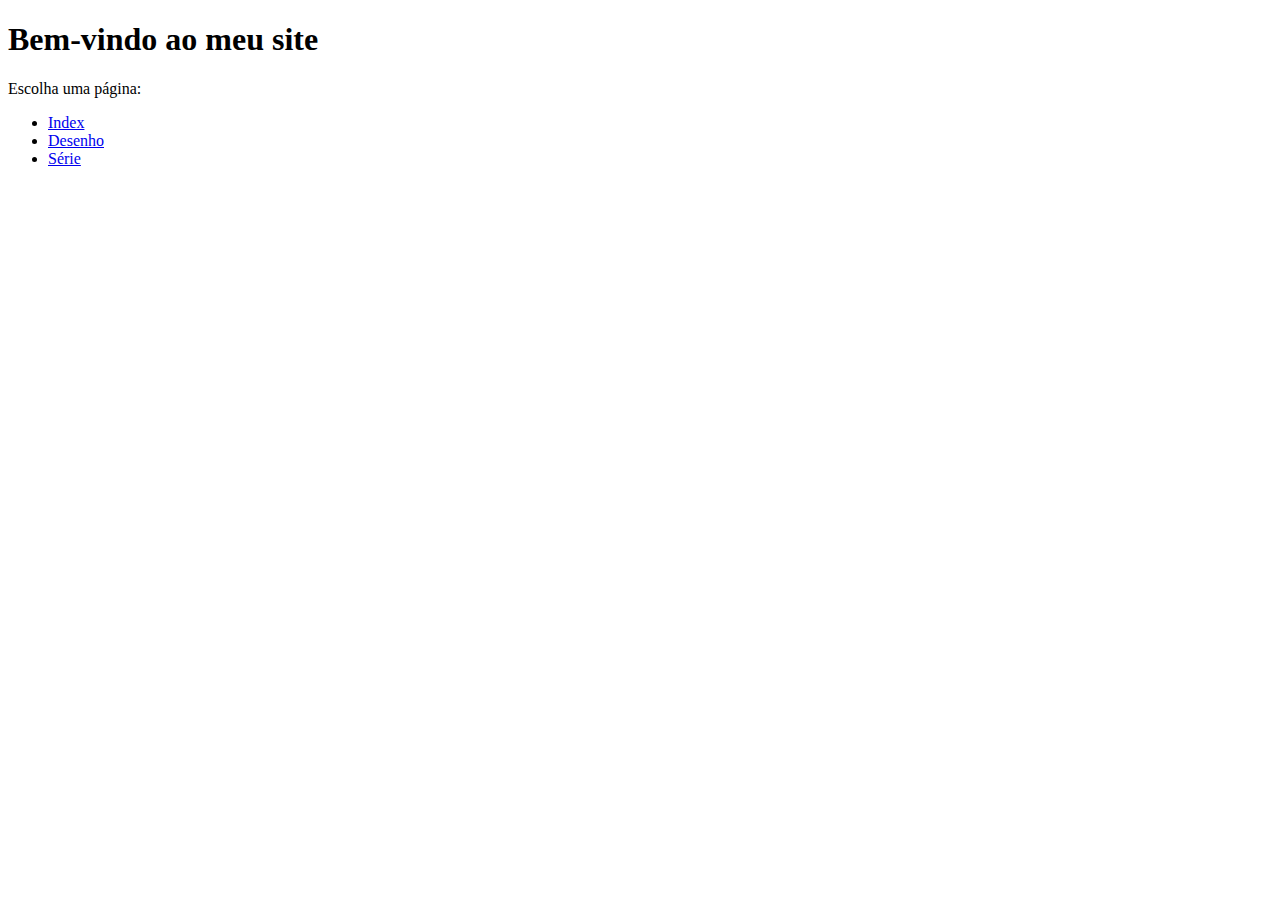
<file: Animes/index.html>
<!DOCTYPE html>
<html lang="en">
<head>
    <meta charset="UTF-8">
    <meta http-equiv="X-UA-Compatible" content="IE=edge">
    <meta name="viewport" content="width=device-width, initial-scale=1.0">
    <title>Página Inicial</title>
</head>
<body>
    <h1>Bem-vindo ao meu site</h1>
    <p>Escolha uma página:</p>
    <ul>
      <li><a href="index.html" onclick="redirect('index')">Index</a></li>
      <li><a href="desenho.html" onclick="redirect('desenho')">Desenho</a></li>
      <li><a href="serie.html" onclick="redirect('serie')">Série</a></li>
    </ul>
    <script>
      function redirect(page) {
        switch (page) {
          case "index":
            document.location.href = "./index.html";
            break;
          case "desenho":
            document.location.href = "./desenho.html";
            break;
          case "serie":
            document.location.href = "./serie.html";
            break;
        }
      }
    </script>
</body>
</html>
</file>
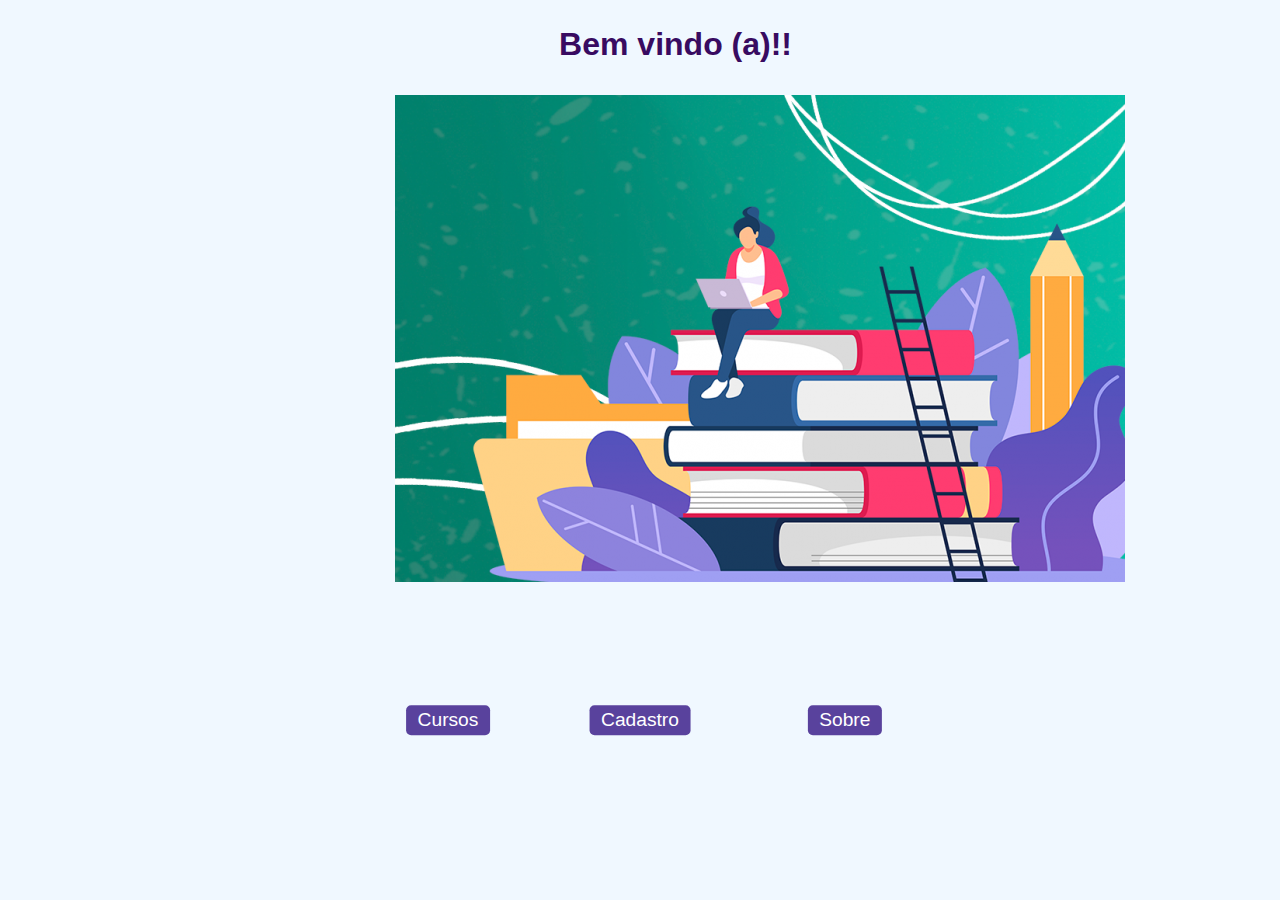
<file: farway/html/index.html>
<!doctype html>
<html lang="pt-br">
  <head>
    <meta charset="utf-8">
    <meta name="viewport" content="width=device-width, initial-scale=1">
    <link rel="stylesheet" type="text/css" href="formulario.css" media="screen">
    <title>Home</title>
  </head>
  <body>
    <h1 id="home">Bem vindo (a)!!</h1>
    <img src="estudo.png" alt="Imagem 1" id="estudo">
    <button id="botao1" type="submit">Cursos</button>
    <button id="botao2" type="submit">Cadastro</button>
    <button id="botao3" type="submit">Sobre</button>
    </body>
</html>
</file>
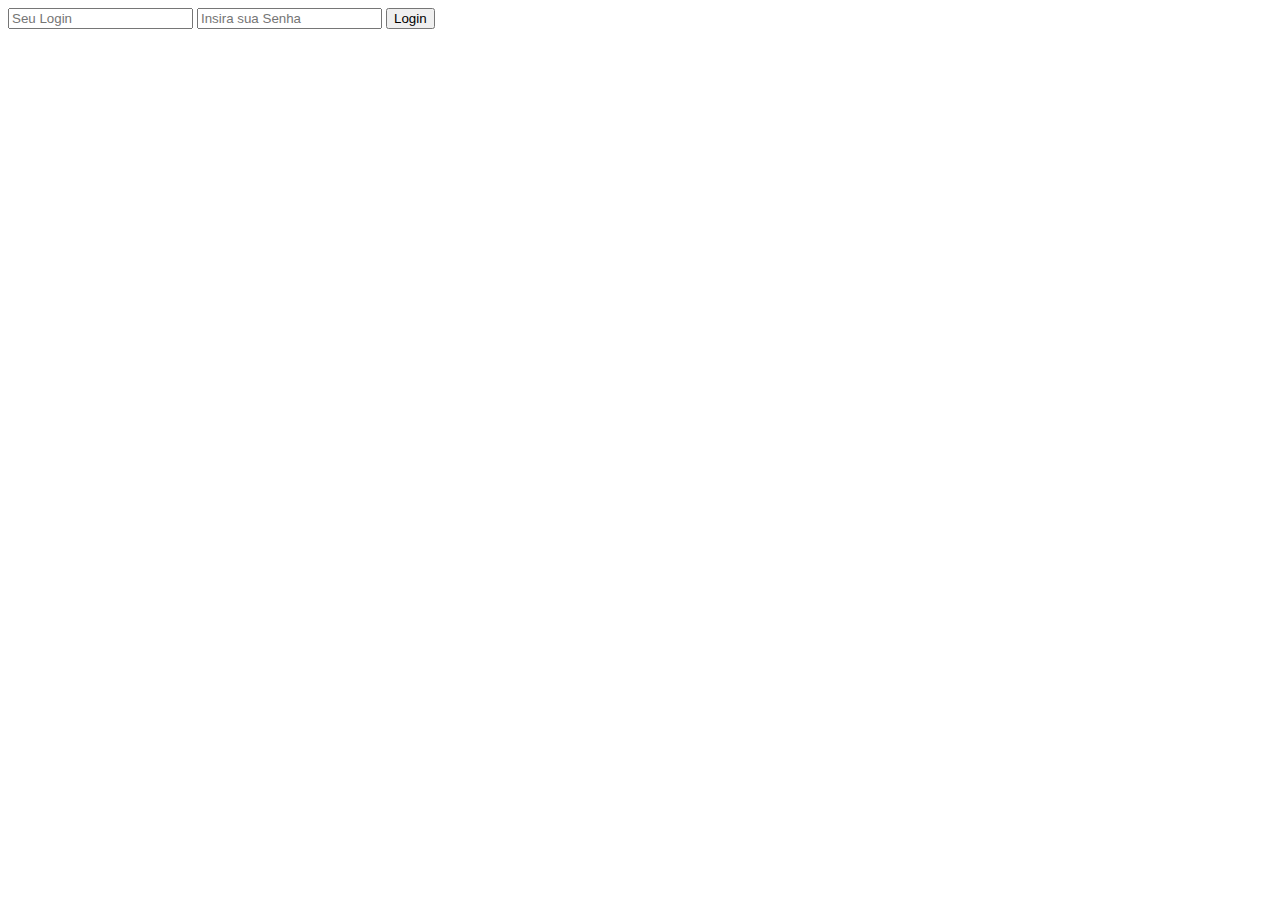
<file: login.html>
<!DOCTYPE html>
<html lang="en">

<head>
    <meta charset="UTF-8">
    <meta http-equiv="X-UA-Compatible" content="IE=edge">
    <meta name="viewport" content="width=device-width, initial-scale=1.0">
    <script src="testar.js"></script>
    <title>Document</title>
</head>

<body>
    <form>
        <input type="text" id="nome" placeholder="Seu Login">
        <input type="password" id="senha" placeholder="Insira sua Senha">
        <button type="submit" onclick="login()">Login</button>
    </form>

</body>

</html>
</file>
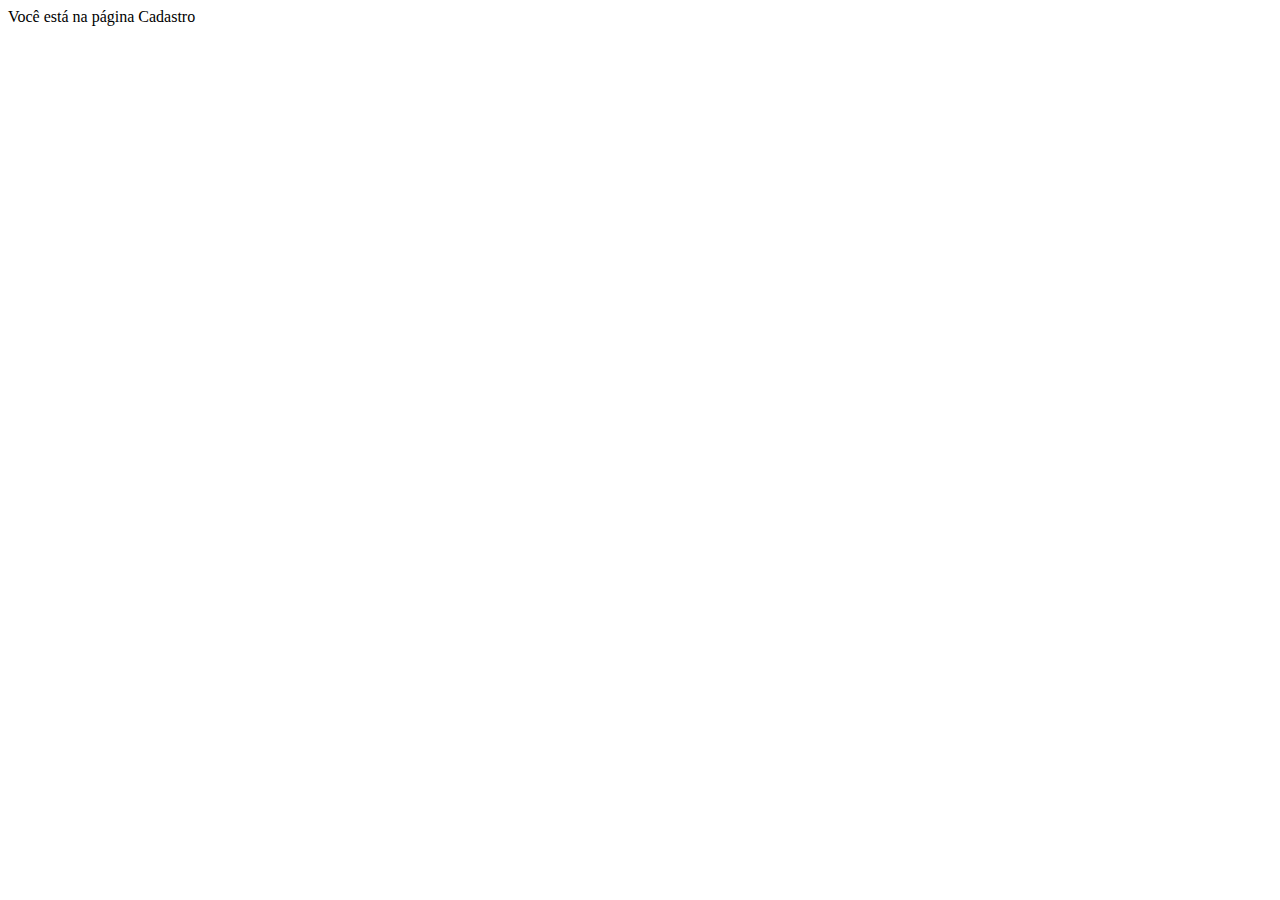
<file: Exercício 4/cadastro.html>
<!DOCTYPE html>
<html lang="pt-br">
<head>
    <meta charset="UTF-8">
    <meta http-equiv="X-UA-Compatible" content="IE=edge">
    <meta name="viewport" content="width=device-width, initial-scale=1.0">
    <title>Cadastro</title>
</head>
<body>
    Você está na página Cadastro
</body>
</html>
</file>
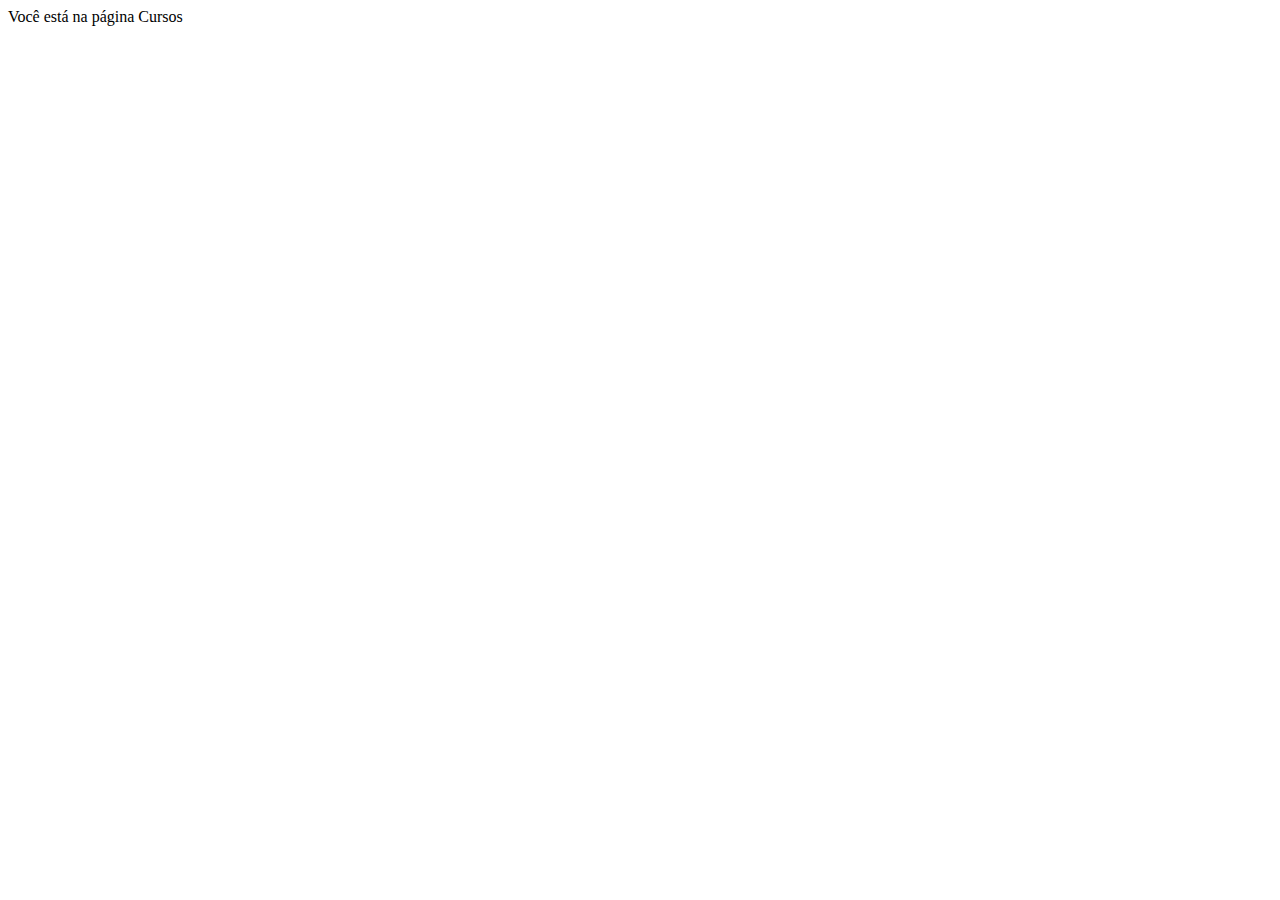
<file: Exercício 4/cursos.html>
<!DOCTYPE html>
<html lang="pt-br">
<head>
    <meta charset="UTF-8">
    <meta http-equiv="X-UA-Compatible" content="IE=edge">
    <meta name="viewport" content="width=device-width, initial-scale=1.0">
    <title>Cursos</title>
</head>
<body>
    Você está na página Cursos
</body>
</html>
</file>
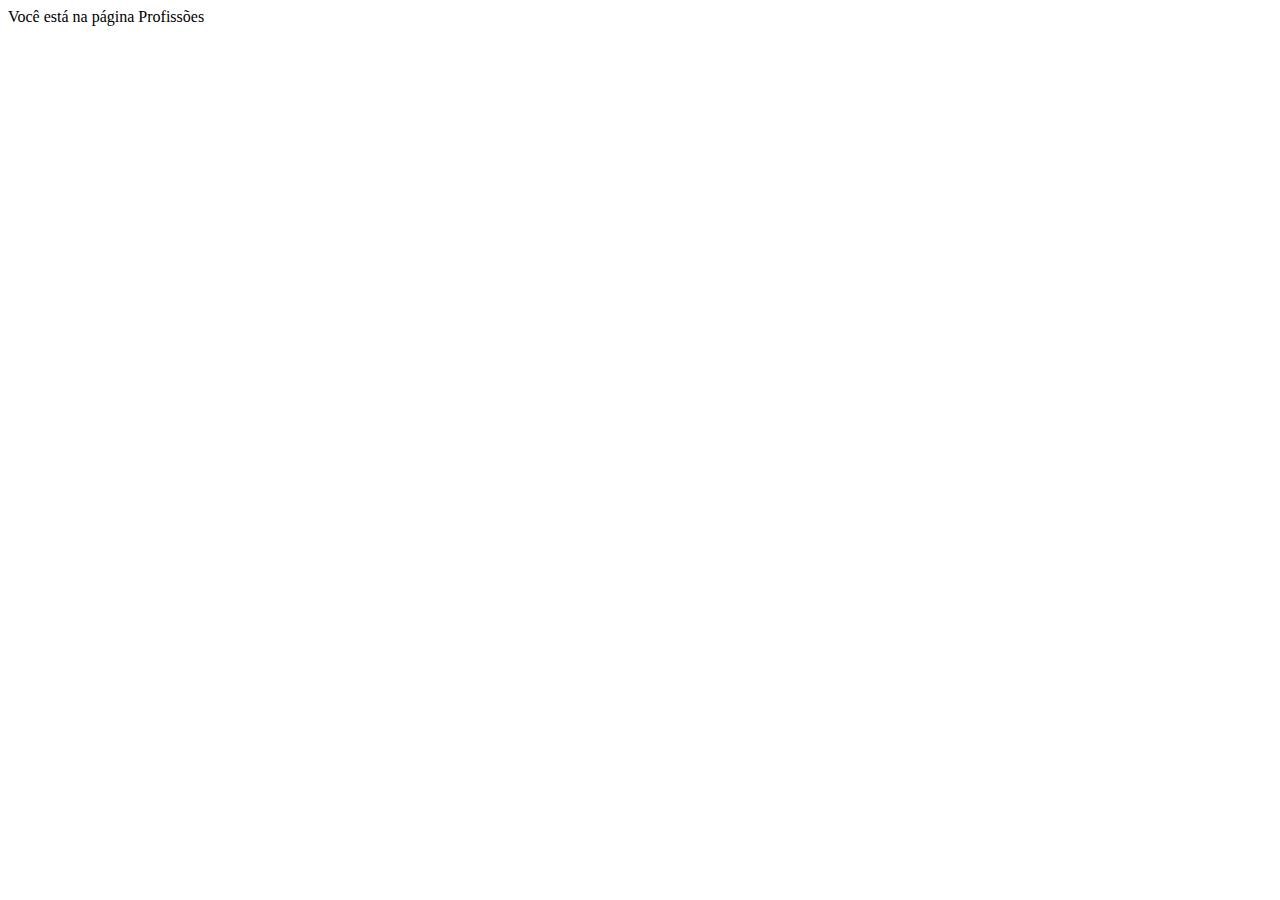
<file: Exercício 4/profissoes.html>
<!DOCTYPE html>
<html lang="pt-br">
<head>
    <meta charset="UTF-8">
    <meta http-equiv="X-UA-Compatible" content="IE=edge">
    <meta name="viewport" content="width=device-width, initial-scale=1.0">
    <title>Profissões</title>
</head>
<body>
    Você está na página Profissões
</body>
</html>
</file>
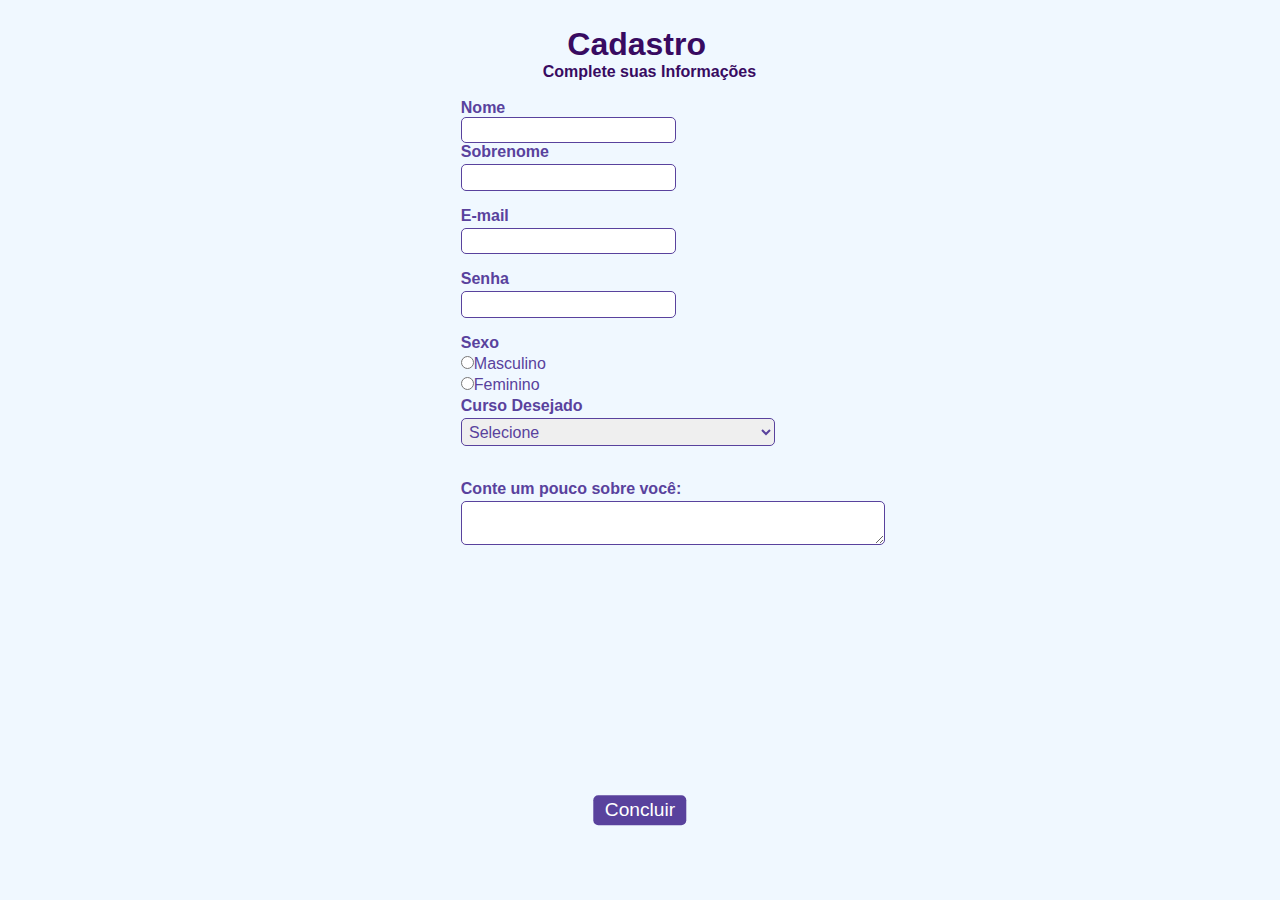
<file: farway/html/cadastro.html>
<!DOCTYPE html>
<html lang="en">
<head>
    <meta charset="UTF-8">
    <meta http-equiv="X-UA-Compatible" content="IE=edge">
    <meta name="viewport" content="width=device-width, initial-scale=1.0">
    <link rel="stylesheet" type="text/css" href="formulario.css" media="screen">
    <title>Cadastro</title>
</head>
<body>
    <div>
        <h1 id="titulo"><strong>Cadastro</strong></h1>
        <p id="subtitulo"><strong>Complete suas Informações</strong></p>
        <br>
    </div>
    <form>
        <fieldset class="grupo">
            <div>
                <label for="nome"><strong>Nome</strong></label>
                <input type="text" name= "nome" id="nome" required>
            </div>
            <div class="campo">
                <label for="sobrenome"><strong>Sobrenome</strong></label>
                <input type="text" name= "sobrenome" id="sobrenome" required>
            </div>
        </fieldset>

        <div class="campo">
            <label for="email"><strong>E-mail</strong></label>
            <input type="email" name="email" id="email" required>
        </div>
        <div class="campo">
            <label for="senha"><strong>Senha</strong></label>
            <input type="password" name="password" id="senha" required>
        </div>
        <div class="campo">
            <label><strong>Sexo</strong></label>
            <label>
                <input type="radio" name="sexo" value="masculino">Masculino
            </label>
            <label>
                <input type="radio" name="sexo" value="feminino">Feminino
            </label>

            <div class="campo">
                <label for="curso"><strong>Curso Desejado</strong></label>
                <select id="curso">
                    <option selected disable value="">Selecione</option>
                    <option>Administração</option>
                    <option>Análise e Desenvolvimento de Sistemas</option>
                    <option>Desenvolvimento Web</option>
                    <option>Farmácia</option>
                    <option>Gastronomia</option>
                    <option>Jornalismo</option>
                    <option>Marketing Digital</option>
                    <option>Programação Para Negócios</option>
                </select>
            </div>
        </div>
        <div class="campo">
            <br>
            <label><strong>Conte um pouco sobre você:</strong></label>
            <textarea row="6" style="width: 26em" experiencia" name="experiencia"></textarea>
        </div>
        <button class="botao" type="submit">Concluir</button>
    </form>
</body>
</html>
</file>
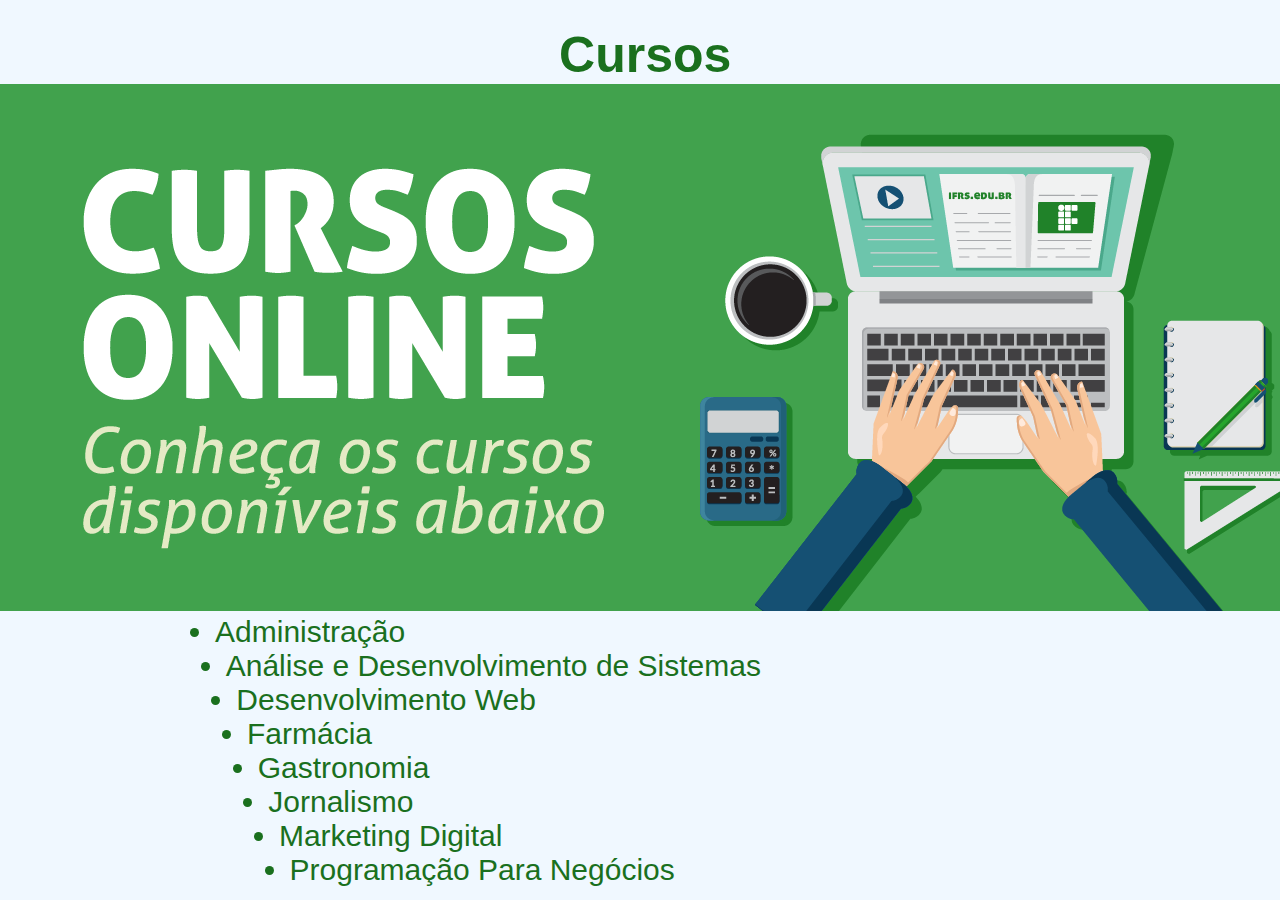
<file: farway/html/cursos.html>
<!DOCTYPE html>
<html lang="en">
<head>
    <meta charset="UTF-8">
    <meta http-equiv="X-UA-Compatible" content="IE=edge">
    <meta name="viewport" content="width=device-width, initial-scale=1.0">
    <link rel="stylesheet" type="text/css" href="formulario.css" media="screen">
    <title>Cursos</title>
</head>
<body>
    <h1 id="cursos">Cursos</h1>
    <img src="imagem 1.png" alt="Imagem genérica de cursos" id="imagem1">
    <ul id="lista">
        <li>Administração</li>
        <li id="lista1">Análise e Desenvolvimento de Sistemas</li>
        <li id="lista2">Desenvolvimento Web</li>
        <li id="lista3">Farmácia</li>
        <li id="lista4">Gastronomia</li>
        <li id="lista5">Jornalismo</li>
        <li id="lista6">Marketing Digital</li>
        <li id="lista7">Programação Para Negócios</li>
    </ul>
</body>
</html>
</file>
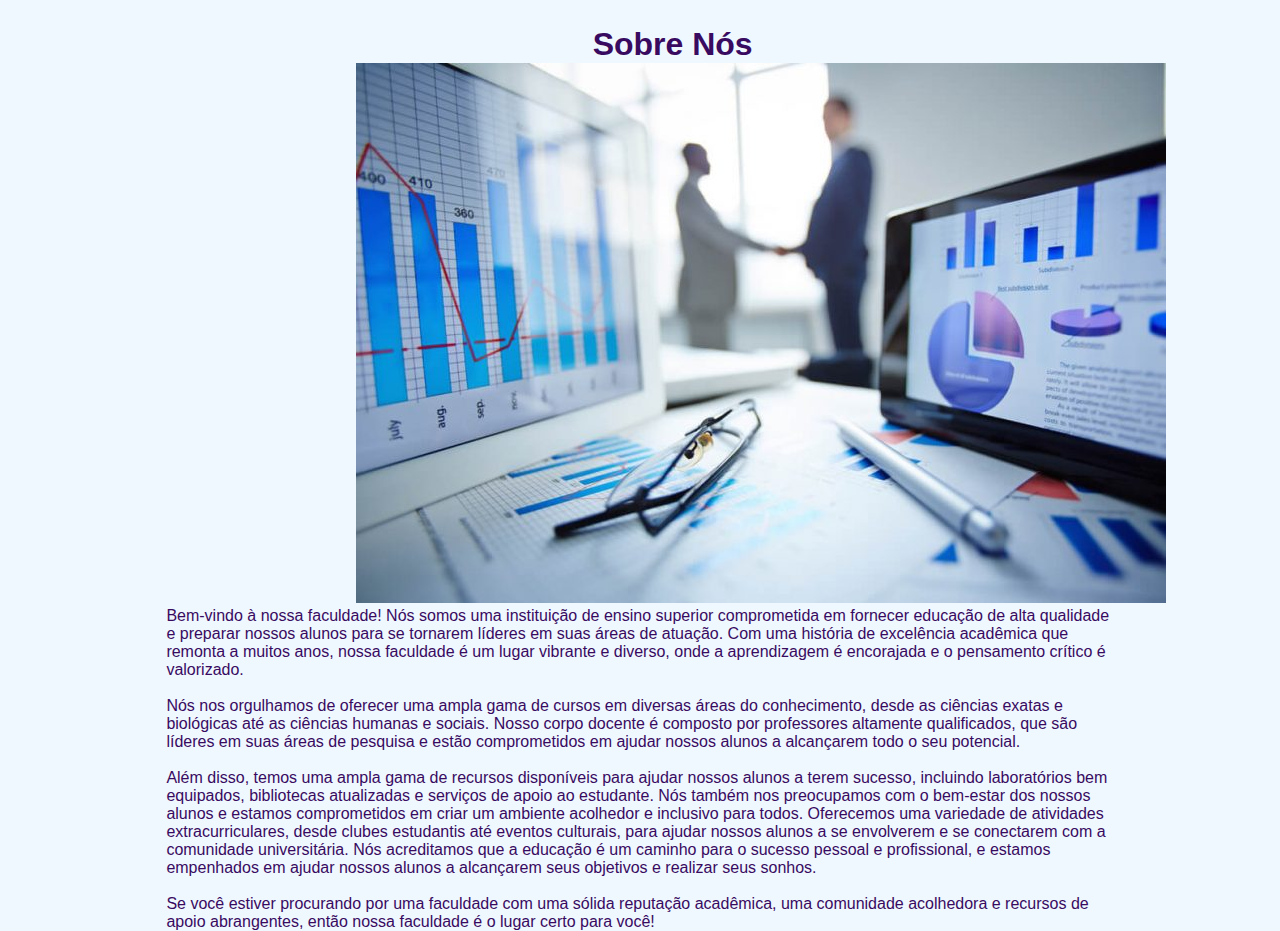
<file: farway/html/sobre.html>
<!DOCTYPE html>
<html lang="pt-br">
<head>
    <meta charset="UTF-8">
    <meta http-equiv="X-UA-Compatible" content="IE=edge">
    <meta name="viewport" content="width=device-width, initial-scale=1.0">
    <link rel="stylesheet" type="text/css" href="formulario.css" media="screen">
    <title>Sobre</title>
</head>
<body id="bodysobre">
    <h1 id="sobre">Sobre Nós</h1>
    <img src="Imagem 2.jpeg" alt="Pessoas Negociando" id="imagem2">
<p >
    <div id="textosobre">Bem-vindo à nossa faculdade! Nós somos uma instituição de ensino superior comprometida em fornecer educação de alta qualidade e preparar nossos alunos para se tornarem líderes em suas áreas de atuação.

    Com uma história de excelência acadêmica que remonta a muitos anos, nossa faculdade é um lugar vibrante e diverso, onde a aprendizagem é encorajada e o pensamento crítico é valorizado. <br><br>Nós nos orgulhamos de oferecer uma ampla gama de cursos em diversas áreas do conhecimento, desde as ciências exatas e biológicas até as ciências humanas e sociais.
    
    Nosso corpo docente é composto por professores altamente qualificados, que são líderes em suas áreas de pesquisa e estão comprometidos em ajudar nossos alunos a alcançarem todo o seu potencial. <br><br>Além disso, temos uma ampla gama de recursos disponíveis para ajudar nossos alunos a terem sucesso, incluindo laboratórios bem equipados, bibliotecas atualizadas e serviços de apoio ao estudante.
    
    Nós também nos preocupamos com o bem-estar dos nossos alunos e estamos comprometidos em criar um ambiente acolhedor e inclusivo para todos. Oferecemos uma variedade de atividades extracurriculares, desde clubes estudantis até eventos culturais, para ajudar nossos alunos a se envolverem e se conectarem com a comunidade universitária.
    
    Nós acreditamos que a educação é um caminho para o sucesso pessoal e profissional, e estamos empenhados em ajudar nossos alunos a alcançarem seus objetivos e realizar seus sonhos. <br><br>Se você estiver procurando por uma faculdade com uma sólida reputação acadêmica, uma comunidade acolhedora e recursos de apoio abrangentes, então nossa faculdade é o lugar certo para você!
    </div>
</p>
</body>
</html>
</file>
<file: farway/html/formulario.css>
*{
    margin: 0;
    padding:0;
}

/*cursos*/
#lista7{
    margin-left: 7%;
}

#lista6{
    margin-left: 6%;
}

#lista5{
    margin-left: 5%;
}

#lista4{
    margin-left: 4%;
}

#lista3{
    margin-left: 3%;
}

#lista2{
    margin-left: 2%;
}

#lista1{
    margin-left: 1%;
}

#lista{
    font-family: sans-serif;
    font-size: 30px;
    color: #1a701e;
    margin-left: -30%;
}

#imagem1{
    margin-left: -60%;
}

#cursos{
    font-family: sans-serif;
    font-size: 50px;
    color: #1a701e;
    margin-left: 12%;
}

/*index*/
#estudo{
    margin-left: -12%;
    padding: 2em;
}

#home{
    font-family: sans-serif;
    color: #380B61;
    margin-left: 12%;
}

#botao1{
    font-size: 1.2em;
    background: #59429D;
    border: 0;
    margin-bottom: 1em;
    color: #ffffff;
    padding: 0.2em 0.6em;
    box-shadow: 2px 2px 2px rgba(0,0,0,0,0.2);
    text-shadow:  1px 1px 1px rgba(0,0,0,0,0.5);
    position: absolute;
    top: 80%;
    left: 35%;
    margin-right: -50%;
    transform: translate(-50%, -50%);
}

#botao1:hover{
    background: #ccbbff;
    box-shadow: inset 2px 2px 2px rgba(0,0,0,0,0.2);
    text-shadow: none;
}
#botao1, select{
    cursor: pointer;
}

#botao2{
    font-size: 1.2em;
    background: #59429D;
    border: 0;
    margin-bottom: 1em;
    color: #ffffff;
    padding: 0.2em 0.6em;
    box-shadow: 2px 2px 2px rgba(0,0,0,0,0.2);
    text-shadow:  1px 1px 1px rgba(0,0,0,0,0.5);
    position: absolute;
    top: 80%;
    left: 50%;
    margin-right: -50%;
    transform: translate(-50%, -50%);
}

#botao2:hover{
    background: #ccbbff;
    box-shadow: inset 2px 2px 2px rgba(0,0,0,0,0.2);
    text-shadow: none;
}
#botao2, select{
    cursor: pointer;
}

#botao3{
    font-size: 1.2em;
    background: #59429D;
    border: 0;
    margin-bottom: 1em;
    color: #ffffff;
    padding: 0.2em 0.6em;
    box-shadow: 2px 2px 2px rgba(0,0,0,0,0.2);
    text-shadow:  1px 1px 1px rgba(0,0,0,0,0.5);
    position: absolute;
    top: 80%;
    left: 66%;
    margin-right: -50%;
    transform: translate(-50%, -50%);
}

#botao3:hover{
    background: #ccbbff;
    box-shadow: inset 2px 2px 2px rgba(0,0,0,0,0.2);
    text-shadow: none;
}
#botao3, select{
    cursor: pointer;
}

/*sobre*/
#sobre{
    font-family: sans-serif;
    color: #380B61;
    margin-left: 45%;
}

#imagem2{
    margin-left: 20%;
}

#textosobre{
    font-family: sans-serif;
    color: #380B61;
}

#bodysobre{
    font-family: sans-serif;
    color: #380B61;
    margin-left: 13%;
    margin-right: 13%;
}
/*cadastro*/
#titulo{
    font-family: sans-serif;
    color: #380B61;
    margin-left: 13%;
}

#subtitulo{
    font-family: sans-serif;
    color: #380B61;
    margin-left: 10%;

}
fieldset{
    border: 0;
}

body{
    background-color: #F0F8FF;
    font-family: sans-serif;
    font-size: 1em;
    color: #59429D;
    margin-left: 36%;
    margin-top: 2%;
    justify-content: center;
}

input, select, textarea, button{
    font-family: sans-serif;
    font-size: 1em;
    color:#59429D;
    border-radius: 5px;
}

.grupo:before, .grupo:after {
    display: table;
}

.grupo:after {
    clear: both;
}


.campo{
    margin-bottom: 1em;
}

.campo label{
    margin-bottom: 0.2em;
    color: #59429d;
    display: block;
}


fieldset .campo{
    float: left;
    margin-right: 2em;
}

.grupo input[type="text"],.campo input[type="text"],.campo input[type="email"],.campo input[type="password"],.campo input[type="senha"],.campo select,.campo textarea{
    padding: 0.2em;
    border: 1px solid #59429D;
    box-shadow: 2px 2px 2px rgba(0,0,0,0,0.2);
    display: block
}

.campo select option{
    padding-right: 1em;
}

.campo input:focus, .campo select:focus, .campo textarea:focus, .grupo input:focus{
    background: #E0E0F8;
}

.botao{
    font-size: 1.2em;
    background: #59429D;
    border: 0;
    margin-bottom: 1em;
    color: #ffffff;
    padding: 0.2em 0.6em;
    box-shadow: 2px 2px 2px rgba(0,0,0,0,0.2);
    text-shadow:  1px 1px 1px rgba(0,0,0,0,0.5);
    position: absolute;
    top: 90%;
    left: 50%;
    margin-right: -50%;
    transform: translate(-50%, -50%);
}

.botao:hover{
    background: #ccbbff;
    box-shadow: inset 2px 2px 2px rgba(0,0,0,0,0.2);
    text-shadow: none;
}
.botao, select{
    cursor: pointer;
}
</file>
